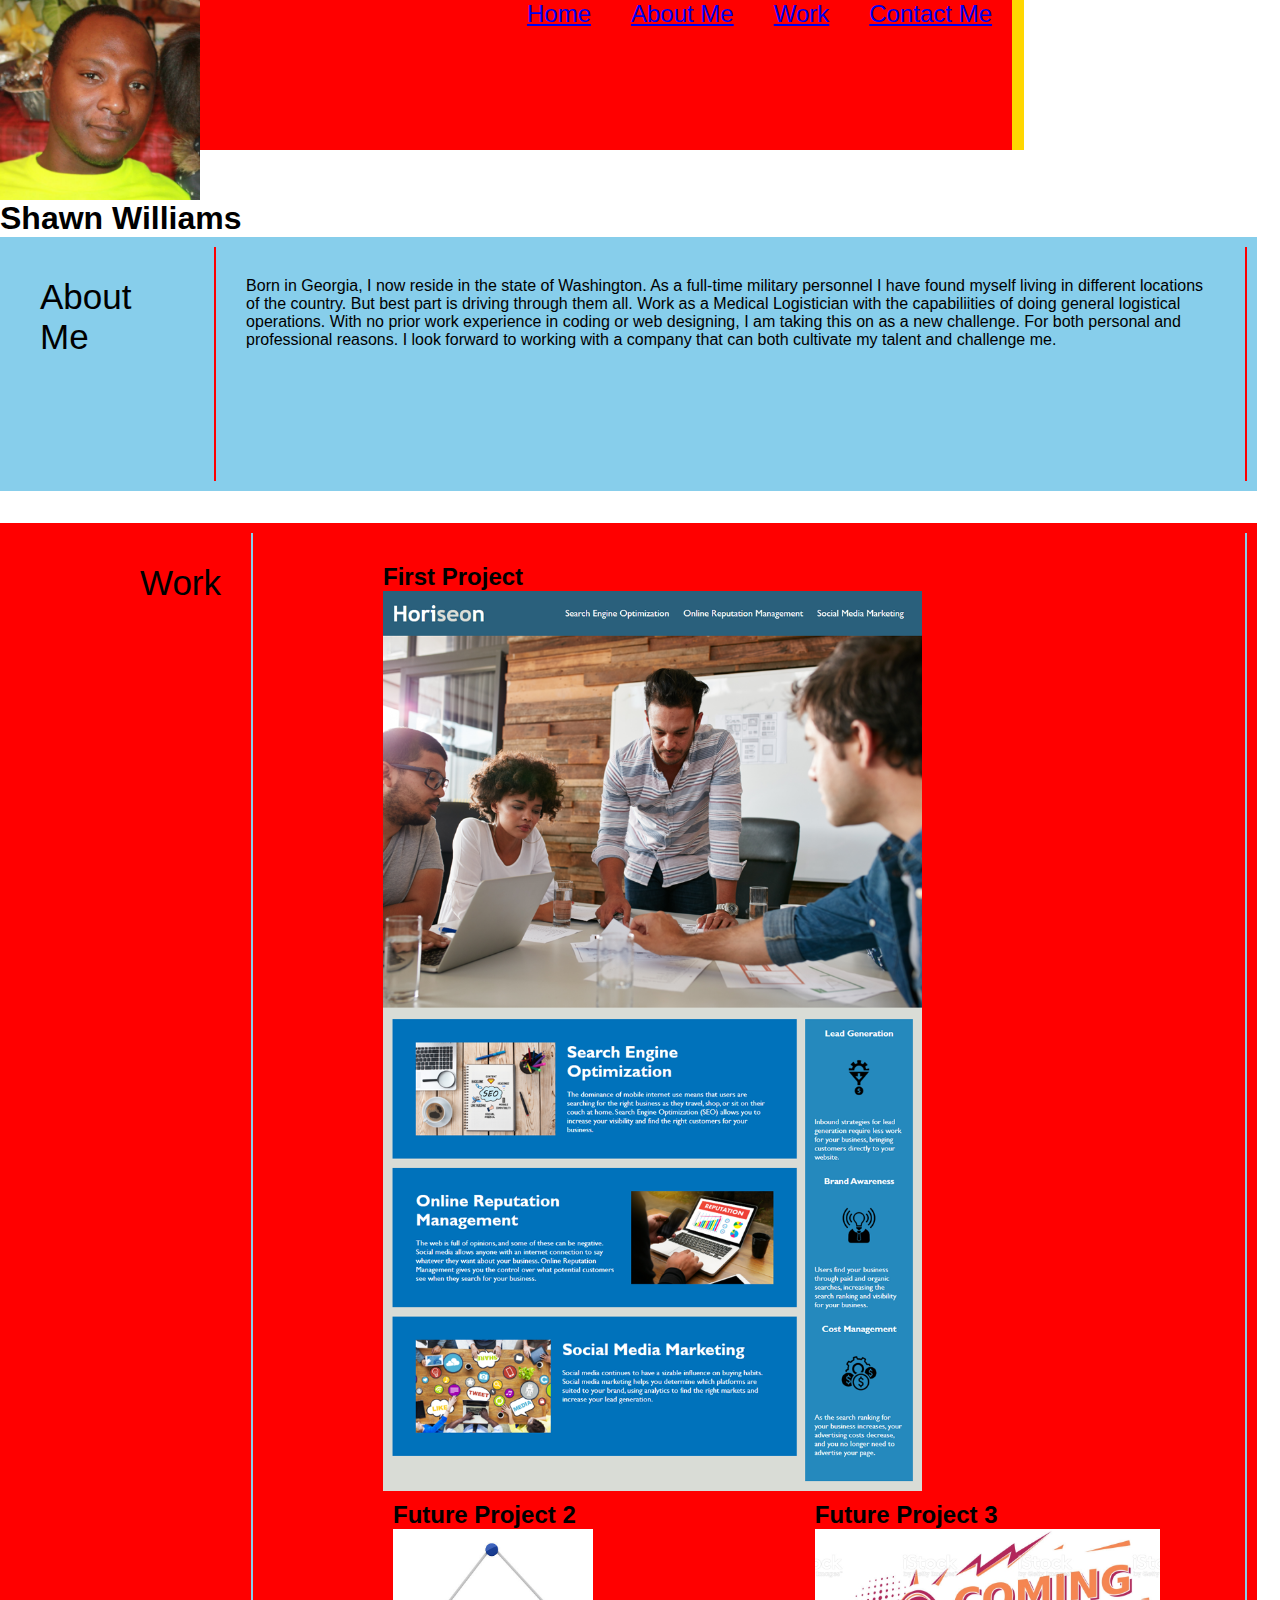
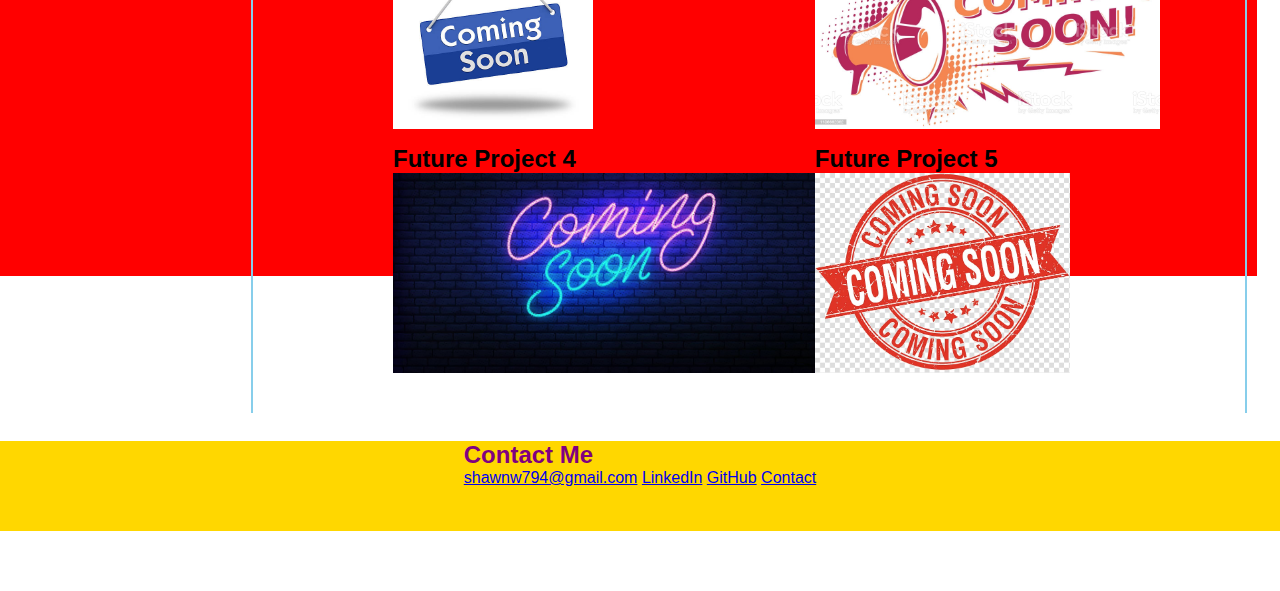
<file: index.html>
<head>
    <meta charset="utf-8">
    <meta http-equiv="X-UA-Compatible" content="IE=edge">
    <meta name="description" content="">
    <meta name="viewport" content="width=device-width, initial-scale=1">
   
    <link rel="stylesheet" href="assets/css/stylehome.css">
    <title>Williams Professional Portfolio</title>

   </head>
   <!-- header -->
    <header class="header-container" role="banner">
 
        <!-- logo -->
        <a class="logo" title="Shawn Williams"><img class="img-responsive" src="assets/css/img/Self Portrait.jpg" alt="Shawn Williams" title="Shawn Williams" scale="0" height="200px">
            <h1>Shawn Williams</h1>
                            
        </a> <!-- end logo -->
        
    
        <div class="inner_header">
<!--             
            <div class="col-md-12 border-bottom border-left border-right fixed-height">
            
                <div class="row">
                
                    <div class="col-md-2 col-sm-2" id="top"> -->


                    <!-- </div> end col -->

                    <!-- navigation -->
                    <nav>
                        <ul class="navigation">
                            <li><a href="#home">Home</a></li>
                            <li><a href="#about-me">About Me</a></li>
                            <li><a href="#work">Work</a></li>
                            <li><a href="#contact-me">Contact Me</a></li>
                        </ul>               
                    </nav>  <!-- end navbar -->
                
                <!-- </div>  end row -->
                
            <!-- </div> end col -->
         
        </div>  <!-- end row -->

    </header> <!-- end header -->    
    <body>
       
        <div class="content"> <!-- content -->
            
            
            <div id="about-me" class="about-me"> <!-- about me-->
                <div class="column-title"> <!-- column title-->
                    About Me
                </div> <!-- end of column title-->
                <div> Born in Georgia, I now reside in the state of Washington. As a full-time military personnel I have found myself living in different locations of the country. But best part is driving through them all. Work as a Medical Logistician with the capabiliities of doing general logistical operations. With no prior work experience in coding or web designing, I am taking this on as a new challenge. For both personal and professional reasons. I look forward to working with a company that can both cultivate my talent and challenge me.
                </div>
            </div> <!-- end of about me-->


            <div id="work" class="work"> <!-- work -->
                <div class="column-title"> <!-- column title --> 
                    Work
                </div> <!-- end of column title -->
                <div class="projects"> <!-- projects -->
                    <h2> First Project</h2>
                         <a class href="https://shawnw794.github.io/Homework1-Code-Refactor/" title="First Project">
                         <img class="img-responsive" src="assets/css/img/01-html-css-git-homework-demo.png" alt="First Project" title="First Project" scale="0" height="900px" /></img>
                        </a> 
                    
                    <div class="future-projects"> <!-- future projects -->
                    <div><h2>Future Project 2</h2>  
                        <a class href="#" title="Second Project">
                         <img class="img-responsive" src="assets/css/img/coming soon hanging.jpg" alt="Second Project" title="Second Project" scale="0" height="200px" length="200px" /></img></a></div>

                    <div><h2>Future Project 3</h2> 
                        <a class href="#" title="Third Project">
                        <img class="img-responsive" src="assets/css/img/coming soon megaphone.jpg" alt="Third Project" title="Third Project" scale="0" height="200px" /></img></a></div>

                    <div><h2>Future Project 4</h2> 
                        <a class href="#" title="Fourth Project">
                        <img class="img-responsive" src="assets/css/img/coming soon neon.jpg" alt="Fourth Project" title="Fourth Project" scale="0" height="200px" /></img></a></div>

                   <div><h2>Future Project 5</h2> 
                        <a class href="#" title="Fifth Project">
                        <img class="img-responsive" src="assets/css/img/coming soon stamp.jpg" alt="Fifth Project" title="Fifth Project" scale="0" height="200px" /></img></a></div>
                </div> <!-- end of future projects-->

                </div> <!-- end of projects -->

            </div> <!-- end of work -->
            </div>

            </div>
        </div> <!-- end content -->  

    


    <!-- footer -->
    <footer class="footer-container" role="banner">
        <div class=row>
            <div class="col-md-12 border-bottom border-left border-right fixed-height">
                <div class="footer">
                    <div id= "contact-me" class="contact-me">
                        <h2>Contact Me</h2>
                        <a href="mailto:shawnw794@gmail.com">shawnw794@gmail.com</a></li>
                        <a href="https://www.linkedin.com/in/shawn-williams-9190798a/">LinkedIn</a>
                        <a href="https://github.com/shawnw794">GitHub</a>
                        <a href="contact.html">Contact</a>
                    </div>
                </div>
            </div>
        </div>
    </footer> <!-- end footer -->

</body> <!-- end of body -->
</file>
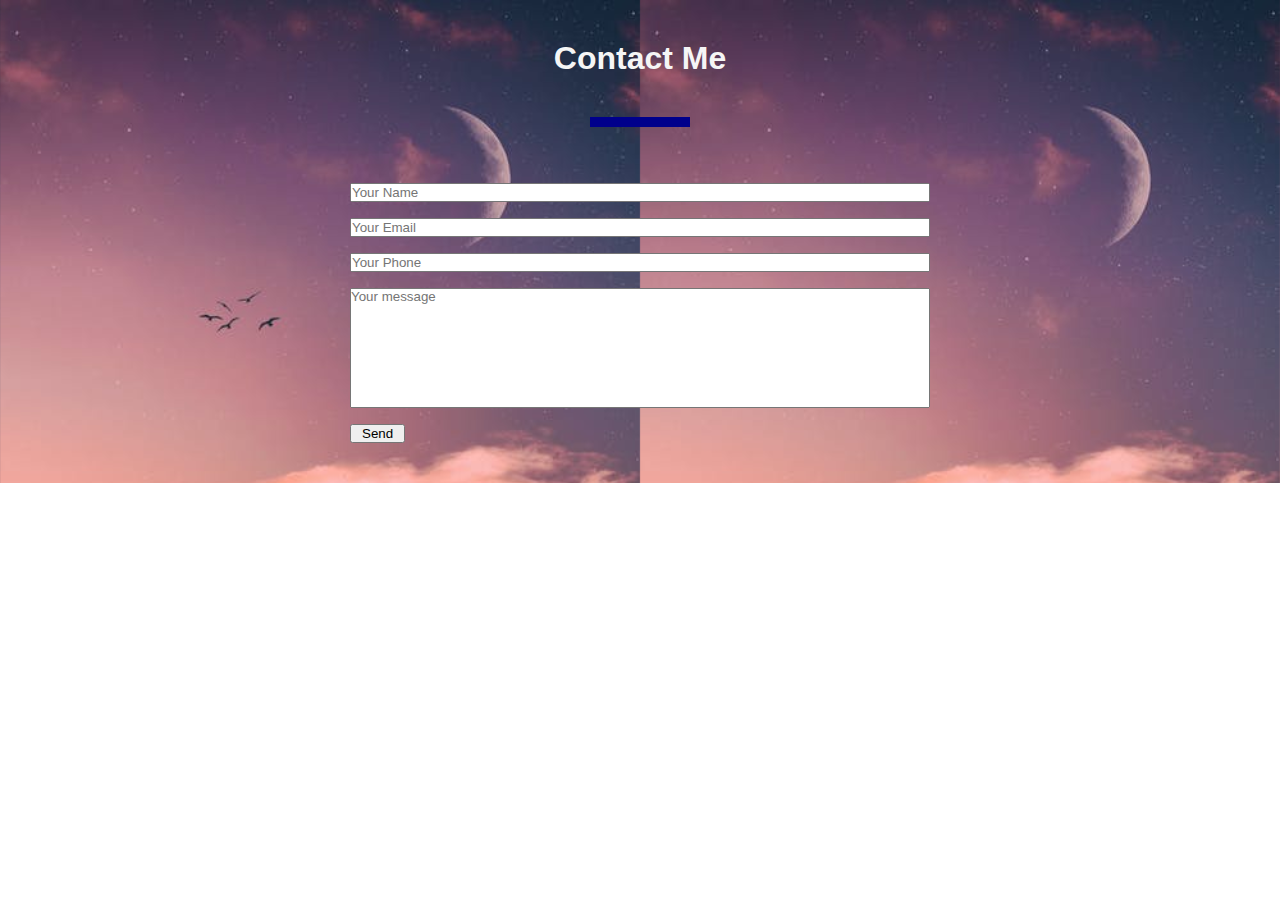
<file: contact.html>
<!DOCTYPE html>
<html lang="en">
<head>
    <meta charset="UTF-8">
    <meta http-equiv="X-UA-Compatible" content="IE=edge">
    <meta name="viewport" content="width=device-width, initial-scale=1.0">
    <title>Contact Me</title>
    <link rel="stylesheet" href="assets/css/stylehome.css">
</head>
<body>
    <div class="contact-section">

        <h1>Contact Me</h1>
        <div class="border"></div>
        <form class="contact-form" action="index.html" method="post">
            <input type="text" class="contact-form-text" placeholder="Your Name">
            <input type="text" class="contact-form-text" placeholder="Your Email">
            <input type="text" class="contact-form-text" placeholder="Your Phone">
            <textarea class="contact-form-text" placeholder="Your message"></textarea>
            <input type="submit" class="contact-form btn" value="Send">

        </form>
    </div>

</body>
</html>
</file>
<file: index2.html>
<!DOCTYPE html>
<html lang="en">
<head>
    <meta charset="UTF-8">
    <meta http-equiv="X-UA-Compatible" content="IE=edge">
    <meta name="viewport" content="width=device-width, initial-scale=1.0">
    <title>Document</title>
    <style>

        * {
            margin:0;
            padding:0;
        }
        .container {
            max-width: 80%;
            margin: 0 auto;
            background-color: red;
        }
    </style>
</head>
<body>
    <head>
        <div class="container">
                Header
        </div>
    </head>
    <main>
        <div class="container">
                Main
        </div>
    </main>





</body>
</html>
</file>
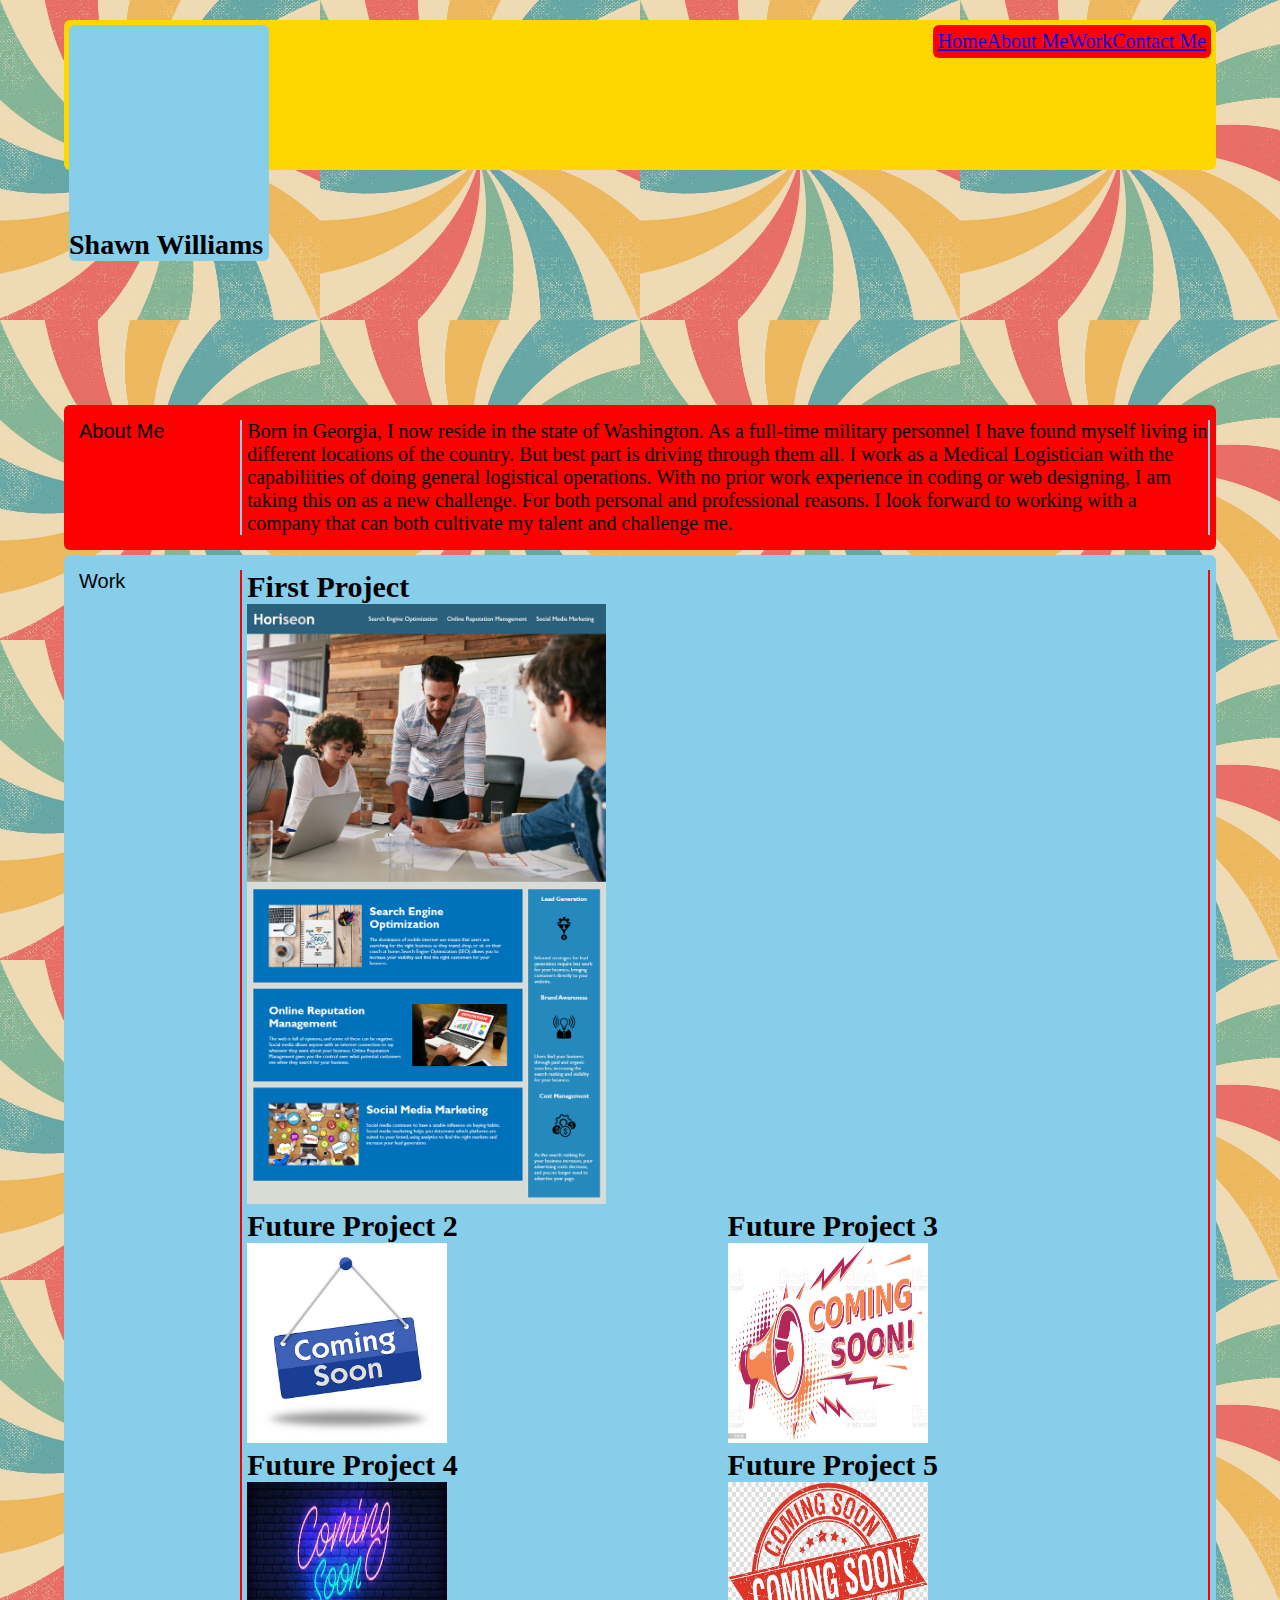
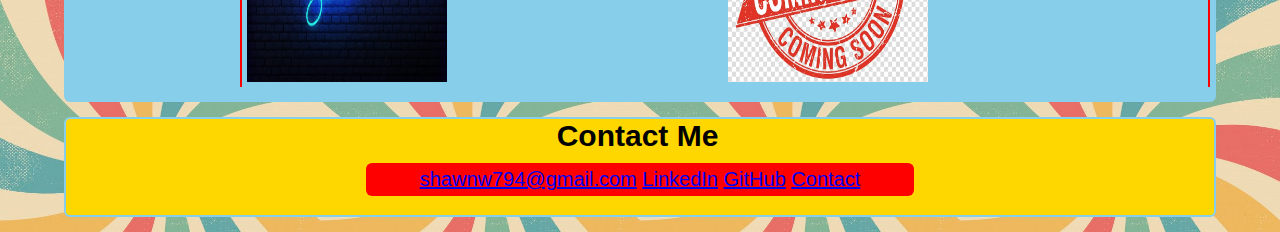
<file: index3.html>
<!DOCTYPE html>
<html lang="en">
<head>
    <meta charset="UTF-8">
    <meta http-equiv="X-UA-Compatible" content="IE=edge">
    <meta name="viewport" content="width=device-width, initial-scale=1.0">
    <title>Document</title>

    <link rel="stylesheet" href="assets/css/style.css">
    <title>Williams Professional Portfolio</title>
    <!-- <img src="assets/css/img/Retro Background.jpg" alt="page_background"> -->

</head>
<body>
    <header>
        <div class="container">
            <div id="header_left">            
            <img id="portrait" src="assets/css/img/Self Portrait.jpg" alt="Shawn_Williams">
            <h1>Shawn Williams</h1>
            </div>

            <nav>
                <ul class="navigation">
                    <li><a href="#home">Home</a></li>
                    <li><a href="#about-me">About Me</a></li>
                    <li><a href="#work">Work</a></li>
                    <li><a href="#contact-me">Contact Me</a></li>
                </ul>
            </nav>

        </div>
    </header>
    
    <div class="content">
        <div class="about-me row" id="about-me">
            <div class="column column-about-me">
                About Me
            </div>
            <div class="me"> Born in Georgia, I now reside in the state of Washington. As a full-time military personnel I have
                found myself living in different locations of the country. But best part is driving through them all.
                I work as a Medical Logistician with the capabiliities of doing general logistical operations. With no
                prior work experience in coding or web designing, I am taking this on as a new challenge. For both
                personal and professional reasons. I look forward to working with a company that can both cultivate my
                talent and challenge me.
            </div>
        </div>
        <div id="work" class="work row">
            <div class="column column-work">
                Work
            </div>
            <div class="projects">
                <h2> First Project</h2>
                <a class href="https://shawnw794.github.io/Homework1-Code-Refactor/" title="First Project">
                    <img src="assets/css/img/01-html-css-git-homework-demo.png"
                        alt="First Project" title="First Project" scale="0" height="600px" /></img>
                </a>
                
                <div class="future-projects">
                    <div>
                        <h2>Future Project 2</h2>
                        <a class href="#" title="Second Project">
                            <img class="img-responsive" src="assets/css/img/coming soon hanging.jpg"
                                alt="Second Project" title="Second Project" scale="0" /></img></a>
                    </div>
                    <div>
                        <h2>Future Project 3</h2>
                        <a class href="#" title="Third Project">
                            <img class="img-responsive" src="assets/css/img/coming soon megaphone.jpg"
                                alt="Third Project" title="Third Project" scale="0" /></img></a>
                    </div>
                    <div>
                        <h2>Future Project 4</h2>
                        <a class href="#" title="Fourth Project">
                            <img class="img-responsive" src="assets/css/img/coming soon neon.jpg" alt="Fourth Project"
                                title="Fourth Project" scale="0" /></img></a>
                    </div>
                    <div>
                        <h2>Future Project 5</h2>
                        <a class href="#" title="Fifth Project">
                            <img class="img-responsive" src="assets/css/img/coming soon stamp.jpg" alt="Fifth Project"
                                title="Fifth Project" scale="0" /></img></a>
                    </div>
                </div>
            </div>
        </div>

        <div class="footer">
            <div id="contact-me" class="contact-me">
                <h2 class="column">Contact Me</h2>
                <div class="contact-links">
                    <a href="mailto:shawnw794@gmail.com">shawnw794@gmail.com</a>
                    <a href="https://www.linkedin.com/in/shawn-williams-9190798a/">LinkedIn</a>
                    <a href="https://github.com/shawnw794">GitHub</a>
                    <a href="contact.html">Contact</a>
                </div>
            </div>
        </div>
    </div>
</body>
</html>
</file>
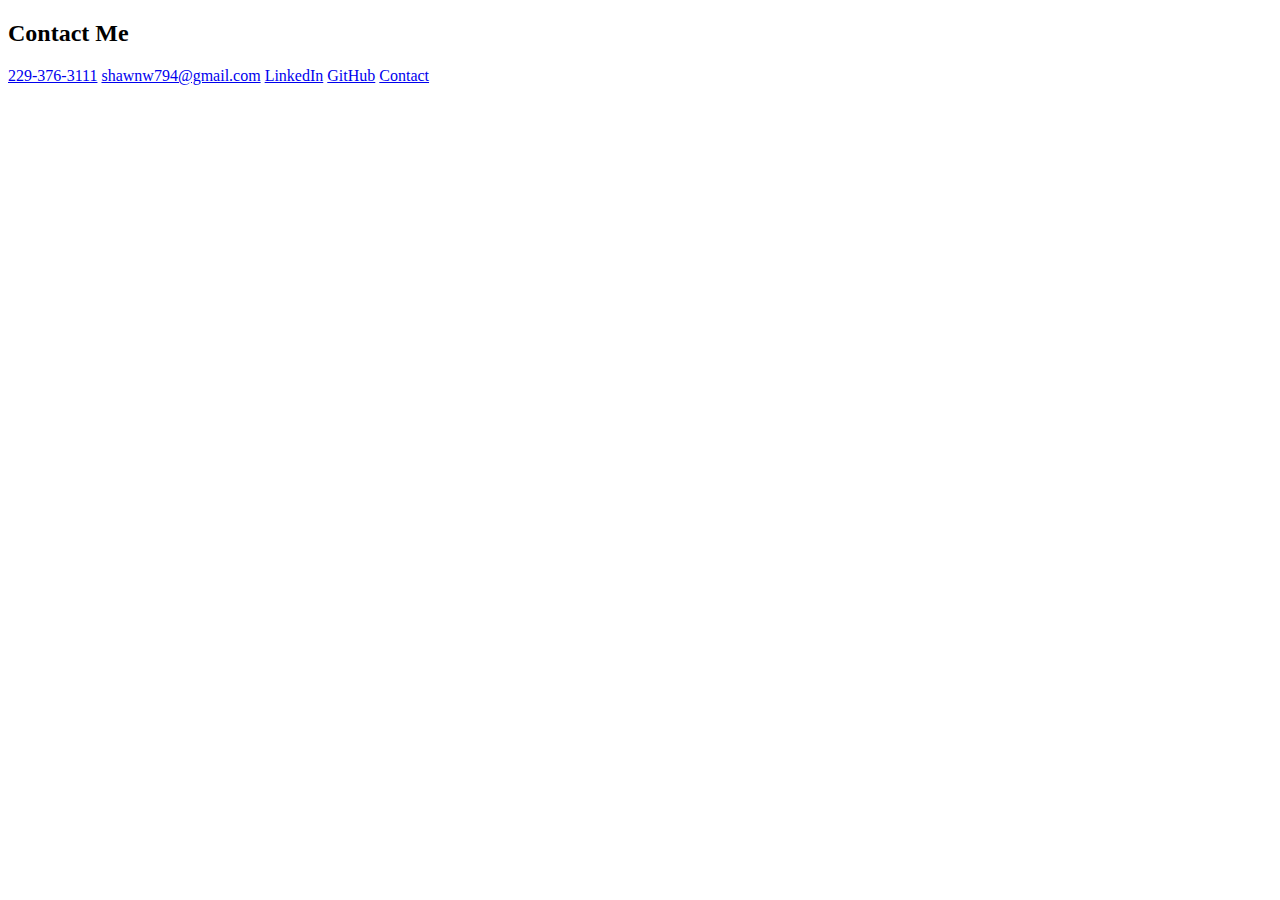
<file: test2-index.html>
<!DOCTYPE html>
<html lang="en">
<head>
    <meta charset="UTF-8">
    <meta http-equiv="X-UA-Compatible" content="IE=edge">
    <meta name="viewport" content="width=device-width, initial-scale=1.0">
    <title>Test 2</title>
</head>
<body>
    
</body>
</html>

<footer class="-footer-scontainer" role="banner">
    <div class=row>
        <div class="col-md-12 border-bottom border-left border-right fixed-height">
            <div class="footer">
                <div id= "contact-me" class="contact-me">
                    <h2>Contact Me</h2>
                    <a href="tel:229-376-3111">229-376-3111</a>
                    <a href="mailto:shawnw794@gmail.com">shawnw794@gmail.com</a></li>
                    <a href="https://www.linkedin.com/in/shawn-williams-9190798a/">LinkedIn</a>
                    <a href="https://github.com/shawnw794">GitHub</a>
                    <a href="#">Contact</a>
                </div>
            </div>
        </div>
    </div>
</footer> <!-- end footer -->
</file>
<file: assets/css/stylehome.css>
*{
    padding: 0;
    margin: 0 ;
    box-sizing: border-box;
}

.header-container{
    width: 80%;
    height: 150px;
    display: block;
    background-color: gold;
}

.logo{
    height: 100%;
    display: table;
    float: left;
    font-family: Verdana, Geneva, Tahoma, sans-serif;
}


.inner_header{
    width: 1000px;
    height: 100%;
    display: block;
    margin: 0 auto;
    background-color: red;
}

.navigation{
    float: right;
    display: flex;
    height: 100%;
    list-style: none;
    font-size: 150%;

}

.navigation a{
    height: 100%;
    display: table;
    float: left;
    padding: 0px 20px;
}

.navigation a li{
    display: table-cell;
    vertical-align: middle;

}

.content {
    display:grid;
    grid-template-rows: 15% 80%;
    grid-gap: 2em;
    grid-auto-rows: minmax(100px, auto);
    padding-bottom: 7em;
    width: 85%;
}
.content > div{
    background-color: red;
    padding: 10;
}

.content > div:nth-child(odd){
    background: skyblue;
}
/*  .nested{
    display: grid;
    grid-template-rows: repeat(3, 1fr);
    grid-auto-rows: minmax(60px, auto);
    grid-gap: 5px;
} */

.work-container{
    border: none;
}

.work > div{
    border-right: skyblue 2px solid;
    padding: 30px;
    margin-left: 100px;
}
 .work{
     display: grid;
     grid-template-columns: 1fr 5fr;

}           

.about-me{
     display: grid;
     grid-template-columns: 1fr 5fr;

 }

 .about-me > div{
     border-right: red 2px solid;
     padding: 30px;
    }

 .column-title {
     font-family: Impact, Haettenschweiler, 'Arial Narrow Bold', sans-serif;
     font-size: 35;
    }

.footer-container{
    width: 100%;
    height: 150px;
    background-color: skyblue solid;
    padding-bottom: 4 rem;
    font-family: Verdana, Geneva, Tahoma, sans-serif;
}

.footer{
    width: 100%;
    height: 10vh;
    background-color: gold;
    color: purple;
    display: flex;
    justify-content: center;
    margin: 0 auto;
    font-family: Verdana, Geneva, Tahoma, sans-serif;
}

/* .body {
    background-image: url(/css/img/twilight.jpeg);
    background-size: 10;
    background-repeat: no-repeat
} */

.projects{
    padding: 3em;
}

.future-projects{
    display: grid;
    grid-template-columns: 50% 50%;
    grid-auto-rows: minmax(50px, auto);
    grid-gap: 1em;
    justify-items: stretch;
    padding: 10;

}


*{
    margin: 0;
    padding: 0;
    font-family: Verdana, Geneva, Tahoma, sans-serif;
  }
  
  
  .contact-section{
    background-image: url("img/twilight.jpeg"); 
    background-size: 50%;
    padding: 40px 0;
  }
  
  
  .contact-section h1{
    text-align: center;
    color: whitesmoke;
  }
  
  .border{
    width: 100px;
    height: 10px;
    background:darkblue;
    margin: 40px auto;
  }
  
  .contact-form{
    max-width: 600px;
    margin: auto;
    padding: 0 10px;
    overflow: hidden;
  }
  
  .contact-form-text{
    display:block;
    width: 100%;
    box-sizing: border-box;
    margin: 16px 0;
    outline: none;
    color:darkblue
  }
  
  .contact-form-text:hover{
  box-shadow: 0 0 10px 4px blueviolet;
  }
  
  textarea.contact-form-text{
    resize: none;
    height: 120px
  }
  
  .contact-form button{
    float: right;
    border: 0;
    background: orangered;
    color: white;
    padding: 12px 50px;
    border-radius: 20px;
    cursor: pointer;
    transition: 0.5s;
  }
</file>
<file: assets/css/style.css>
* {
    margin: 0;
    padding: 0;
    box-sizing: border-box;

}

body {
    background-image: url(./img/Retro\ Background.jpg);
    background-size: 25%;
}

.container {
    max-width: 90%;
    height: 150px;
    margin: 0 auto;
    background-color: gold;
    border-radius: 6px;
    padding: 5px;
}

#portrait {
    height: 200px;
    padding: 5px;
    scale: 0;
    border-radius: 20px;
    background-color: skyblue;
}

header {
    margin-top: 20px;
}

#header_left {
    float: left;
    max-width: 30%;
    font-size: 14px;
    background-color: skyblue;
    border-radius: 6px;
}

.navigation {
    float: right;
    max-width: 70;
    display: flex;
    list-style: none;
    background-color: red;
    border-radius: 6px;
    padding: 5px;
    font-size: 20px;
}

.content {
    position: absolute;
    left: 5%;
    top: 45%;
    max-width: 90%;
    font-size: 20px;
}

.row {
    display: grid;
    grid-template-columns: 15% 80%;
}

.about-me {
    padding: 15px;
    background-color: red;
    border-radius: 6px;
}

.me {
    border-right: skyblue 2px solid;
    margin-right: -65px;
}

.column {
    font-family: Impact, Haettenschweiler, 'Arial Narrow Bold', sans-serif;
    margin-right: 5px;
}

.column-about-me {
    border-right: skyblue 2px solid;
}

.column-work {
    border-right: red 2px solid;
}

.work {
    background-color: skyblue;
    border-radius: 6px;
    padding: 15px;
    margin-top: 5px;
}

.projects {
    border-right: red 2px solid;
    margin-right: -65px;
}

.future-projects {
    display: grid;
    grid-template-columns: 50% 50%;
}

.img-responsive {
    height: 200px;
    width: 200px;
}

.footer {
    height: 100px;
    background-color: gold;
    font-family: Verdana, Geneva, Tahoma, sans-serif;
    border-radius: 6px;
    margin-top: 15px;
    margin-bottom: 15px;
    border: skyblue 2px solid;
    text-align: center;
}

.contact-links {
    margin: 10px 300px 10px 300px;
    background-color: red;
    padding: 5px;
    border-radius: 6px;
}
</file>
